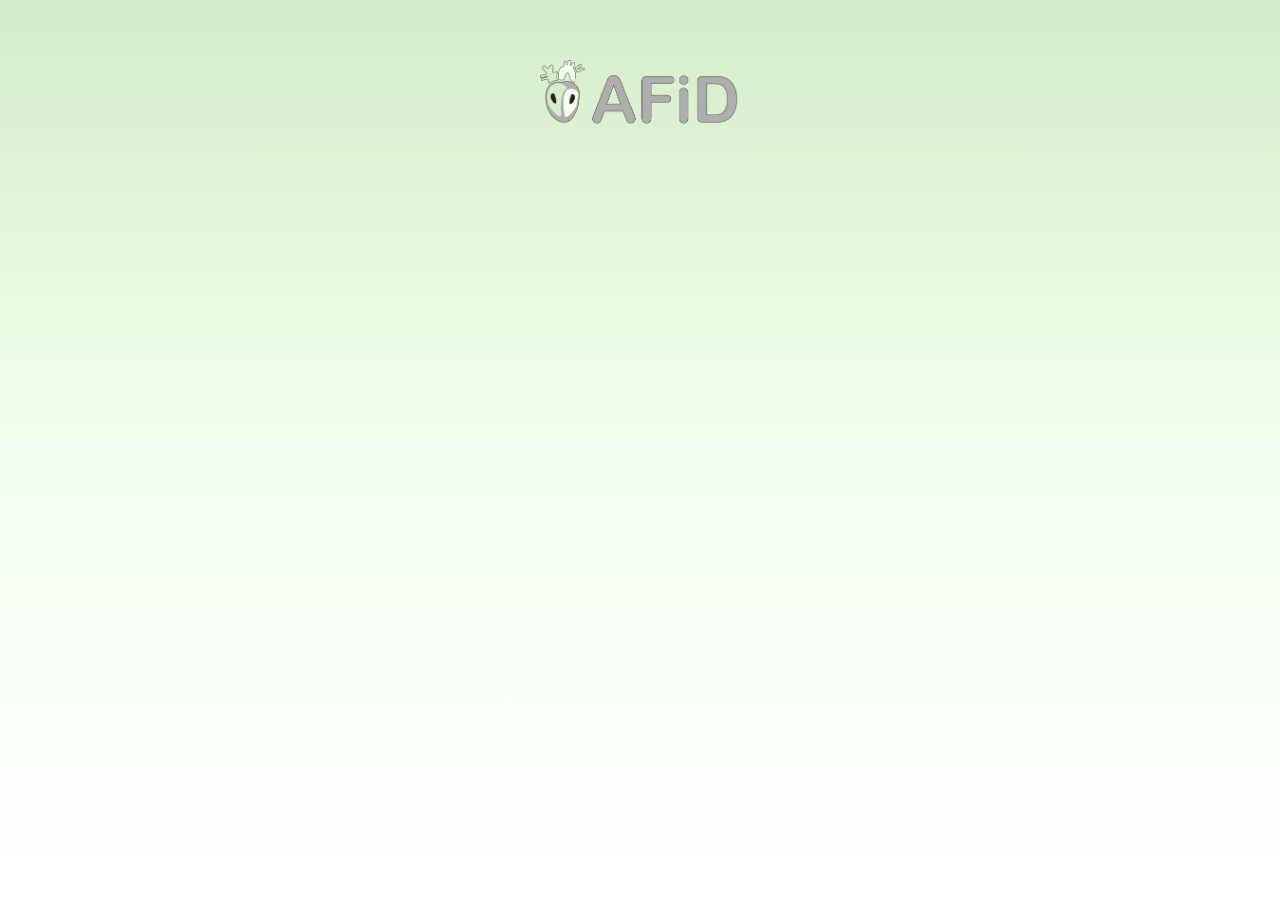
<file: index.html>
<!doctype html>

<html lang="en">
<head>
    
    <meta charset="utf-8">
    <meta http-equiv="x-ua-compatible" content="ie=edge">
    <meta name="viewport" content="width=device-width, intial-scale=1.0, minimum-scale=1.0, maximum-scale=1.0, user-scalable=no"/>

    <title>Mobile Test</title>
    <link rel="manifest" href="manifest.webmanifest" />
 

    <link rel="stylesheet" href="nav.css">
    <link rel="stylesheet" href="video.css">
    <link rel="stylesheet" href="graphics.css">
    <link rel="stylesheet" href="heartLoader.css">
  

    
    



    <link href="https://fonts.googleapis.com/icon?family=Material+Icons" rel="stylesheet">

    
</head>

<body noscroll>
    <!--Hidden Video-->
    <div id = "video-space">
        <!--Canvas-->
        <canvas id="camera-canvas"></canvas>
        

    

    </div>



    

    <!--Main App Space-->
    <div id = "main-space">
        
        <div id="header-bar">
            <object id="afid-logo" data="AFiD_Logo.png" type="image/png"></object>
           
           <div id="data-space">

                <span id="heart-icon" class="material-icons">favorite</span>
                <!-- Heart Rate -->
                <div id="HR">
                     bpm
                </div>

                <span id="rhythm-icon" class="material-icons">favorite</span>
                <!-- Heart Rate -->
                <div id="rhythm">
                     Rhythm
                </div>
            </div>
           

        </div>

        <!--Pulse Waveform-->
        <canvas id="wave"></canvas>

        

        <!-- Indicator -->
        <div id="indicator">
            

            
        </div>

        

        

        <div id = "app-space">
        

            <div id='feedback-space'>
                <video id="camera-view" autoplay playsinline></video>

                <div id="loader">

                
                    
                    <span id="checkingIcon" class="material-icons">rotate_right</span>
                    <span id="loaderIcon" class="material-icons">motion_photos_on</span>
                    <span id="doneIcon" class="material-icons">check_circle</span>
                </div>
                
    
                <!-- Feedback -->
                <div id="feedback"></div>
                <div id="feedback-color"></div>
            </div>

            <div id="finger-animation">
                <span id="finger-icon" class="material-icons">touch_app</span>
                <span id="phone-icon" class="material-icons">phone_iphone</span>
                <div id="camera-circle"></div>


            </div>

            

            <button id = "restart-button">
                <span id = "restart-icon" class="material-icons">
                    restart_alt
                </span>
            </button>
            
        </div>

        
        
    
    </div>


    
        

    <div id = "tool-bar">

        <button id = "switch-button">
            <span id = "camera-icon" class="material-icons">
                switch_camera
                </span>
        </button>

        <button id = "help-button">
            <span id = "help-icon" class="material-icons">
                help
                </span>
        </button>

        <button id = "data-button">
            <span id = "data-icon" class="material-icons">
                timeline
                </span>
        </button>

        <button id = "download-button">
            <span id = "download-icon" class="material-icons">
                download
                </span>
        </button>

            

    </div>

    <div id="pre-loader">
        <object id="afid-logoLoad" data="AFiD_Logo.png" type="image/png"></object>
    </div>




<script>
    if (!navigator.serviceWorker.controller) {
        navigator.serviceWorker.register("/service-worker.js").then(function(reg) {
            console.log("Service worker has been registered for scope: " + reg.scope);
        });
    }

    
</script>   
<script src = "pulse_detection.js" ></script>
<script src = "service-worker.js" ></script>


</body>
</html>
</file>
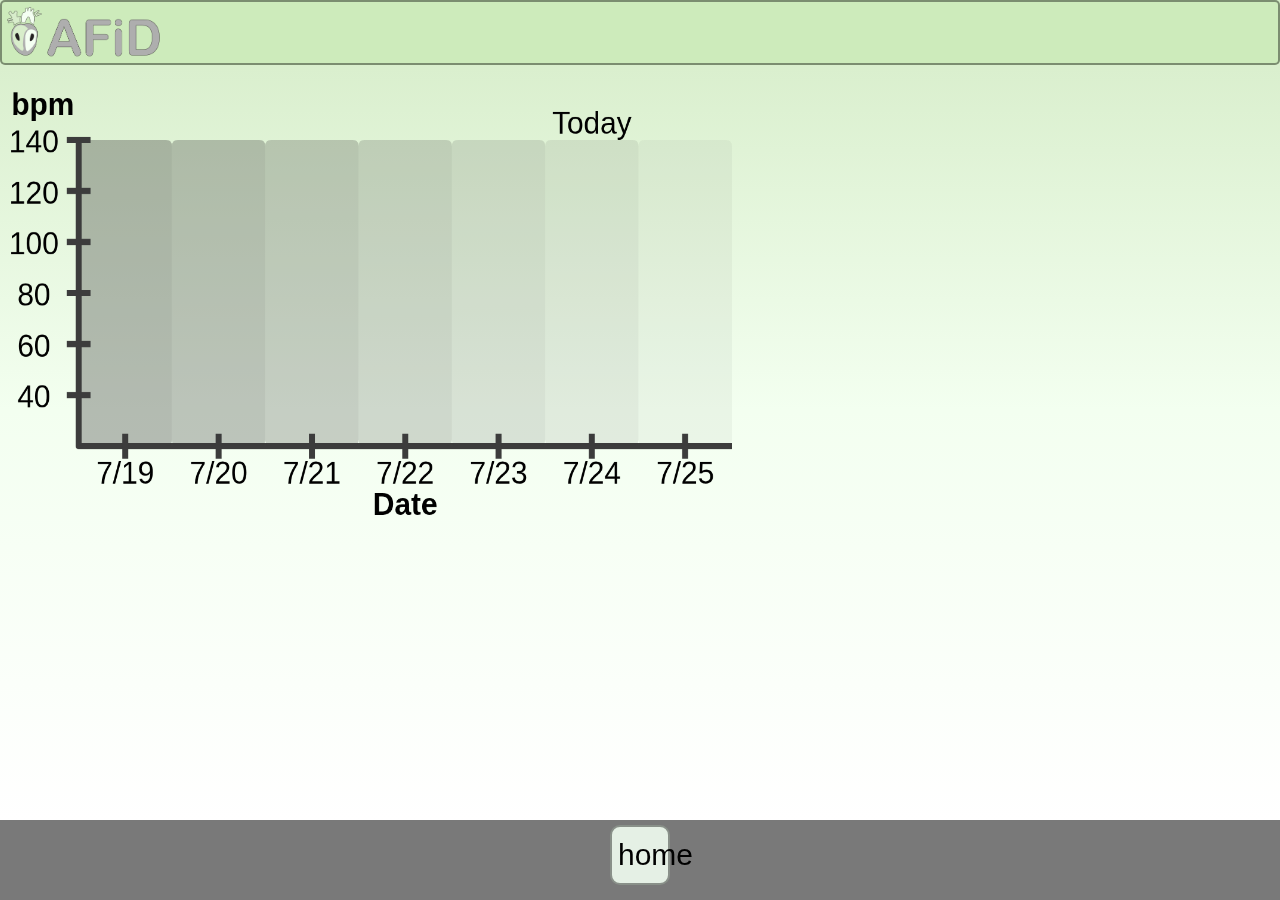
<file: dataScreen.html>
<!doctype html>

<html lang="en">
<head>
    
    <meta charset="utf-8">
    <meta http-equiv="x-ua-compatible" content="ie=edge">
    <meta name="viewport" content="width=device-width, intial-scale=1.0, minimum-scale=1.0, maximum-scale=1.0, user-scalable=no"/>

    <title>Mobile Test</title>
    <link rel="manifest" href="/manifest.webmanifest" />
 

    <link rel="stylesheet" href="nav.css">
    <link rel="stylesheet" href="graphics.css">
    <link rel="stylesheet" href="plot.css">
    
    

    <link href="https://fonts.googleapis.com/icon?family=Material+Icons" rel="stylesheet">

    
</head>

<body noscroll>
 



    

    <!--Main App Space-->
    <div id = "main-space">
    
        

        <div id = "plot-space">
            <canvas id="data-plot"></canvas>


            
        </div>
        <!-- <p>Data Collection Log</p>

        <ol id = "hr-data">
                
                
        </ol> -->
        

        <div id="header-bar">
            <object id="afid-logo" data="AFiD_Logo.png" type="image/png"></object>
           
           <div id="data-space">

                <!-- <span id="heart-icon" class="material-icons">favorite</span> -->
                <!-- Heart Rate -->
                <div id="HR">
                     
                </div>
            </div>
           

        </div>
    
    </div>


    
        

    <div id = "tool-bar">

        <button id = "home-button" onclick="window.location.href='index.html'">
            <span id = "home-icon" class="material-icons">
                home
            </span>
        </button>
            

    </div>

    <script>
        window.addEventListener('load', function(){
        const hrData = document.querySelector("#hr-data")
        var collectionNumber = parseInt(window.localStorage.getItem("Collection"));

        });


    </script>
    <script src = "plot.js" ></script>


</body>
</html>
</file>
<file: nav.css>
html, body {
    overflow: hidden;
    position: fixed;
    touch-action: none;
    object-fit: cover;
    
}
body {
    position: fixed;
    margin: 0 0 0 0;
    box-sizing: border-box;
}
#video-space {
    position: fixed;
    height: 100%;
    width: 100%;
    background-color: rgb(0, 0, 0);
    display: block;
    box-sizing: border-box;
    object-fit: cover;
    z-index: -1;
    

}

#main-space {
    position: fixed;
    padding: 0;
    height: calc(100% - 80px);;
    width: 100%;
    background-image: linear-gradient(to bottom, rgba(213, 236, 199,1), rgba(243, 255, 240,1),rgba(255, 255, 255, 1));
    display: block;
    box-sizing: border-box;
    object-fit: cover;
    z-index: 1;
}
#app-space {
    padding: 5px 5px 5px 5px;
    position: fixed;
    height: calc(100% - 80px);;
    width: 100%;
    /* background-image: linear-gradient(to bottom, rgba(213, 236, 199,0.6), rgba(243, 255, 240,0.25),rgba(255, 255, 255, 0)); */
    display: block;
    box-sizing: border-box;
    object-fit: cover;
    z-index: 0;
    
}


#tool-bar {
    position: fixed;
    padding: 5px;
    height: 80px;
    width: 100%;
    bottom: 0;
    background-color: rgb(121, 121, 121);
    display: block;
    box-sizing: border-box;
    object-fit: cover;
}

#download-button{
    position: fixed;
    border-radius: 10px;
    border: 2px solid rgba(0, 0, 0, 0.4);
    background-color: rgb(229, 240, 229);
    height: 60px;
    width: 60px;
    left: 7.5%;
}

#switch-button {
    position: fixed;
    border-radius: 10px;
    border: 2px solid rgba(0, 0, 0, 0.4);
    background-color: rgb(229, 240, 229);
    height: 60px;
    width: 60px;
    left: 30%;
    
}

#help-button {
    position: fixed;
    border-radius: 10px;
    border: 2px solid rgba(0, 0, 0, 0.4);
    background-color: rgb(238, 228, 237);
    height: 60px;
    width: 60px;
    left: 52.5%;
    
}

#data-button {
    position: fixed;
    border-radius: 10px;
    border: 2px solid rgba(0, 0, 0, 0.4);
    background-color: rgb(228, 232, 238);
    height: 60px;
    width: 60px;
    left: 75%;
    
}

#restart-button {
    position: fixed;
    border-radius: 10px;
    border: 2px solid rgba(0, 0, 0, 0.4);
    background-color: rgb(196, 255, 168);
    height: 120px;
    width: 120px;
    right: 25px;
    bottom: 100px;
    pointer-events: none;
    opacity: 0;
    
}
#restart-icon{
    font-size: 100px;
}

#home-button {
    position: fixed;
    border-radius: 10px;
    border: 2px solid rgba(0, 0, 0, 0.4);
    background-color: rgb(229, 240, 229);
    height: 60px;
    width: 60px;
    left: calc(50vw - 30px);
    
}
#home-icon{
    font-size: 30px;
}

#camera-icon, #help-icon, #data-icon, #download-icon{
    font-size: 30px;
}


#feedback-space{
    pointer-events: none;
    position: fixed;
    box-sizing: border-box;
    height: 150px;
    width: 150px;
    right: 5px;
    bottom: 90px;

}

#finger-animation{
    position: fixed;
    box-sizing: border-box;
    opacity: 1;
    height: 160px;
    width: 160px;
    right: 165px;
    bottom: 80px;

}

#camera-view{
    pointer-events: none;
    position: fixed;
    object-fit: cover;
    height: 150px;
    width: 150px;
    z-index: 2;
}


#header-bar {
    position: fixed;
    padding: 5px;
    height: 65px;
    width: 100%;
    top: 0;
    background-color: rgb(205, 235, 187);
    border-radius: 5px;
    border: 2px solid rgba(0, 0, 0, 0.4);
    display: block;
    box-sizing: border-box;
    object-fit: cover;
}

#data-space{
    margin: 0px;
    padding: 5px 5px 5px 5px;
    width:150px;
    height: 52.5px;
    top:2.5px;
    right:2.5px;      
    position: fixed;
    display: block;
    object-fit: cover;
    z-index: 3;  

}

#pre-loader {
    position: fixed;
    padding: 0;
    width: 100%;
    height: 100%;
    background-image: linear-gradient(to bottom, rgba(213, 236, 199,1), rgba(243, 255, 240,1),rgba(255, 255, 255, 1));
    display: block;
    box-sizing: border-box;
    object-fit: cover;
    z-index: 7;
}

#afid-logoLoad{
    position: fixed;
    right:calc(50vw - 100px);
    top:60px;
    width: 200px;
    z-index: 8;

}
</file>
<file: video.css>
/* #camera-view{
    position: fixed;
    height: 100%;
    width: 100%;
    object-fit: cover;
    z-index: 3;
} */

#camera-canvas{
    position: fixed;
    object-fit: cover;
    top:0;
    right:0;
    z-index: 1;
}

#camera-view, #camera-canvas{
    transform: scaleX(-1);
    filter: FlipH;
}
</file>
<file: graphics.css>
#indicator{
    position: absolute;
    padding: 5px 5px 5px 5px;
    height: 90px;
    width: 100%;
    bottom: 0px;
    display: block;
    box-sizing: border-box;
    z-index: 3;
}
#loader{
    margin: 0px;
    padding: 0px 0px 0px 0px;
    height: 150px;
    width: 150px;       
    color: rgba(85, 144, 255,0.4);
    /* color: rgb(150, 150, 150); */
    position: fixed;  
    box-sizing: border-box;
    z-index: 3;
}

#loaderIcon,#checkingIcon{
    position: absolute; 
    font-size: 150px;  
}
#doneIcon{
    position: absolute; 
    font-size: 150px;  
    color: rgb(85, 144, 255);
    opacity: 0;
    -webkit-text-stroke-width: 0.5px;
    -webkit-text-stroke-color: rgb(14, 23, 41);
    z-index: 3;
}

#feedback{
    margin: 0px;
    padding: 0px 0px 0px 0px;
    height: 145px;
    line-height: 145px;
    width: 145px;  
    right: 5px;      
    border: 5px solid rgba(70, 70, 70, 1);
    color: rgb(85, 144, 255);
    -webkit-text-stroke-width: 0.5px;
    -webkit-text-stroke-color: rgb(14, 23, 41);
    font-family: Arial, sans-serif;
    font-size: 60px;
    font-weight: 800;
    text-align: center;
    position: fixed;  
    z-index: 4;
}
#feedback-color{
    margin: 0px;
    padding: 0px 0px 0px 0px;
    height: 145px;
    line-height: 145px;
    width: 145px;  
    right: 5px;      
    /* background-color: rgba(255, 148, 180, 0.2); */
    border: 5px solid rgba(70, 70, 70, 1);
    color: rgb(85, 144, 255);
    -webkit-text-stroke-width: 0.5px;
    -webkit-text-stroke-color: rgb(14, 23, 41);
    font-family: Arial, sans-serif;
    font-size: 80px;
    font-weight: 800;
    text-align: center;
    position: fixed;  
    z-index: 2;
}

#HR{
    margin: 0px;
    padding: 2px 2px 2px 2px;
    width:100px;
    height: 50px;
    top:2.5px;
    right: 0px;
    /* line-height: 80px; */     
    color: rgb(218, 183, 214);
    -webkit-text-stroke-width: 0.2px;
    -webkit-text-stroke-color: black;
    font-family: Arial, sans-serif;
    font-size: 22.5px;
    font-weight: 800;
    position: absolute;
    text-align: left;
    z-index: 3;  
}
#heart-icon{
    position: absolute;
    color: rgb(218, 183, 214);
    -webkit-text-stroke-width: 0.2px;
    -webkit-text-stroke-color: black;
    right: 105px;

}
#rhythm-icon{
    position: absolute;
    color: rgb(85, 144, 255);
    -webkit-text-stroke-width: 0.2px;
    -webkit-text-stroke-color: black;
    right: 105px;
    top: 35px;

}

#rhythm{
    margin: 0px;
    padding: 2px 2px 2px 2px;
    width:100px;
    height: 50px;
    top:32px;
    right: 0px;
    /* line-height: 80px; */     
    color: rgb(85, 144, 255);
    -webkit-text-stroke-width: 0.2px;
    -webkit-text-stroke-color: black;
    font-family: Arial, sans-serif;
    font-size: 22.5px;
    font-weight: 800;
    position: absolute;
    text-align: left;
    z-index: 3;  
}

#wave{
    position: absolute;
    top: 67.5px;
    left:0;
    box-sizing: border-box;
    object-fit: cover;
    z-index: 3;
}

#afid-logo{
    width: 155px;;

}

#finger-icon{
    position: absolute; 
    font-size: 80px;  
    right: 40px;
    color: rgb(70, 70, 70);
    -webkit-text-stroke-width: 0.5px;
    -webkit-text-stroke-color: rgb(70, 70, 70);
    z-index: 5;

    animation-name: finger;
    animation-duration: 1.4s;
    animation-iteration-count: infinite;
    animation-direction: alternate;
    animation-timing-function: linear;
}

#phone-icon{
    position: absolute; 
    font-size: 150px;  
    color: rgb(120, 120, 120);
    -webkit-text-stroke-width: 0.5px;
    -webkit-text-stroke-color: rgb(70, 70, 70);
    z-index: 2;
}

#camera-circle{
    position: absolute; 
    left:65px;
    top:10px;
    background: rgb(205, 235, 187);
    border-radius: 50%;
    width: 10px;
    height: 10px;
    z-index: 4;

}

#loaderIcon{
    opacity: 0;
    -webkit-text-stroke-color: rgb(14, 23, 41);
    animation-name: load;
    animation-duration: 2.3s;
    animation-iteration-count: infinite;
    animation-timing-function: linear;
}

#checkingIcon{
    opacity: 0;
    -webkit-text-stroke-color: rgb(14, 23, 41);
    animation-name: check;
    animation-duration: 2.3s;
    animation-iteration-count: infinite;
    animation-timing-function: linear;
}




@keyframes load {
    0%   {transform: rotate(0deg);}
    50%  {transform: rotate(180deg);}
    100% {transform: rotate(360deg);}
    
}

@keyframes check {
    0%   {transform: rotate(0deg);}
    50%  {transform: rotate(180deg);}
    100% {transform: rotate(360deg);}
    
}

@keyframes finger {
    0%   {transform: translate(-7px, -7px);}
    50%  {transform: translate(15px, 11px);}
    100% {transform: translate(30px, 30px);}
    
}
</file>
<file: heartLoader.css>
.heartbeat-loader {
    position: absolute;
    left:35px;
    top:35px;
    width: 80px;
    height: 80px;
    animation: heartbeat-loader 1s infinite;
    opacity: 0;
}

.heartbeat-loader:before,
.heartbeat-loader:after {
    position: absolute;
    content: "";
    left: 40px;
    top: 15px;
    width: 40px;
    height: 60px;
    background: red;
    -moz-border-radius: 40px 40px 0 0;
    border-radius: 40px 40px 0 0;
    -webkit-transform: rotate(-45deg);
    -moz-transform: rotate(-45deg);
    -ms-transform: rotate(-45deg);
    -o-transform: rotate(-45deg);
    transform: rotate(-45deg);
    -webkit-transform-origin: 0 100%;
    -moz-transform-origin: 0 100%;
    -ms-transform-origin: 0 100%;
    -o-transform-origin: 0 100%;
    transform-origin: 0 100%;
}

.heartbeat-loader:after {
    left: 0;
    -webkit-transform: rotate(45deg);
    -moz-transform: rotate(45deg);
    -ms-transform: rotate(45deg);
    -o-transform: rotate(45deg);
    transform: rotate(45deg);
    -webkit-transform-origin: 100% 100%;
    -moz-transform-origin: 100% 100%;
    -ms-transform-origin: 100% 100%;
    -o-transform-origin: 100% 100%;
    transform-origin: 100% 100%;
}
@keyframes heartbeat-loader {
    0% {transform: scale(0.75);}
    20% {transform: scale(0.75);}
    25% {transform: scale(0.75);}
    35% {transform: scale(1);}
    40% {transform: scale(1);}
    45% {transform: scale(1);}
    50% {transform: scale(0.75);}
    65% {transform: scale(0.75);}
    75% {transform: scale(0.75);}
    100% {transform: scale(0.75);}
}
</file>
<file: plot.css>
#plot-space {
    padding: 5px 5px 5px 5px;
    position: fixed;
    height: calc(100% - 80px);;
    width: 100%;
    /* background-image: linear-gradient(to bottom, rgba(213, 236, 199,0.6), rgba(243, 255, 240,0.25),rgba(255, 255, 255, 0)); */
    display: block;
    z-index: 0;
    
}

#data-plot{
    position:relative;
    box-sizing: border-box;
    object-fit: fill;
    top: 62.5px;
    left: 5px;
    z-index: 1;
}
</file>
